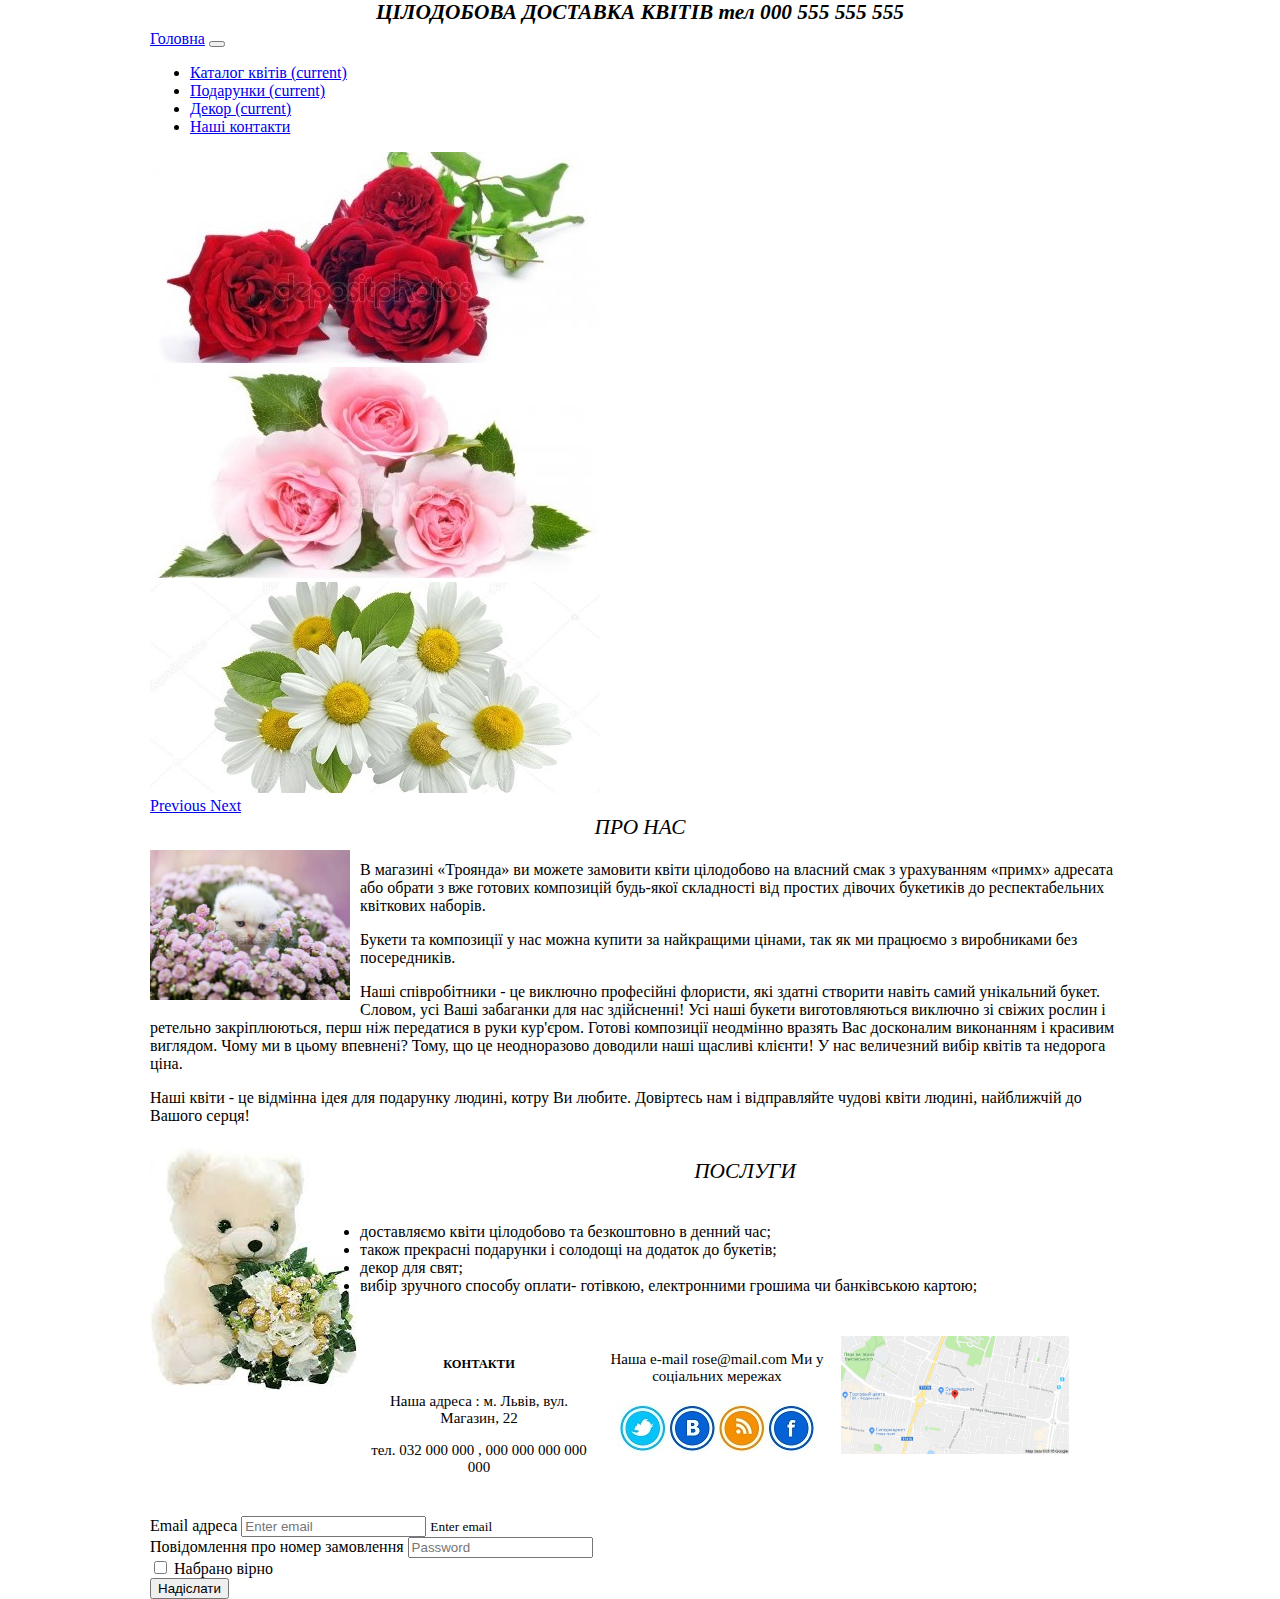
<file: index.html>
<!DOCTYPE html>
<html lang="uk">

<head>
    <meta charset="UTF-8">
    <meta name="viewport" content="width=device-width, initial-scale=1.0">
    <meta http-equiv="X-UA-Compatible" content="ie=edge">
    <link rel="stylesheet" href="css/index.css">
    <title>all the time delivery flowers</title>
    <link rel="stylesheet" href="https://stackpath.bootstrapcdn.com/bootstrap/4.1.3/css/bootstrap.min.css" integrity="sha384-MCw98/SFnGE8fJT3GXwEOngsV7Zt27NXFoaoApmYm81iuXoPkFOJwJ8ERdknLPMO" crossorigin="anonymous">
    <link rel="stylesheet" href="/css/index.css">
</head>

<body>
    <div class="art">ЦІЛОДОБОВА ДОСТАВКА КВІТІВ тел 000 555 555 555 </div>
    <!--Бургер меню-->
    <div class="container">
        <header>
            <nav class="navbar navbar-expand-lg navbar-light bg-light">
                <a href="#" class="navbar-brand">Головна</a>
                <button class="navbar-toggler" type="button" data-toggle="collapse" data-target="#navbar" aria-controls="navbar" aria-expanded="false" aria-label="Toggle navigation">
                                <span class="navbar-toggler-icon"></span>
                            </button>
                <div class="collapse navbar-collapse" id="navbar">
                    <ul class="navbar-nav mr-auto">
                        <li class="nav-item active">
                            <a class="nav-link" href="katalog.html">Каталог квітів <span class="sr-only">(current)</span></a>
                        </li>
                        <li class="nav-item active">
                            <a class="nav-link" href="present.html">Подарунки <span class="sr-only">(current)</span></a>
                        </li>
                        <li class="nav-item active">
                            <a class="nav-link" href="decor.html">Декор <span class="sr-only">(current)</span></a>
                        </li>
                        <li class="nav-item">
                            <a class="nav-link smooth" href="#contacts">Наші контакти</a>
                        </li>
                    </ul>
                </div>
            </nav>
            <!--КАРУСЕЛЬ-->
            <div id="carousel" class="carousel slide" data-ride="carousel">
                <div class="carousel-inner">
                    <div class="carousel-item active">
                        <img src="img/tit/roses3.jpg" class="d-block w-100" alt="rose2">
                    </div>
                    <div class="carousel-item">
                        <img src="img/tit/roses5.jpg" class="d-block w-100" alt="rose2">
                    </div>
                    <div class="carousel-item">
                        <img src="img/tit/pomash.jpg" class="d-block w-100" alt="rose2">
                    </div>
                </div>
                <a class="carousel-control-prev" href="#carouse" role="button" data-slide="prev">
    <span class="carousel-control-prev-icon" aria-hidden="true"></span>
    <span class="sr-only">Previous</span>
  </a>
                <a class="carousel-control-next" href="#carousel" role="button" data-slide="next">
    <span class="carousel-control-next-icon" aria-hidden="true"></span>
    <span class="sr-only">Next</span>
  </a>
            </div>
        </header>
        <main>
            <div class="art1">ПРО НАС </div>
            <div class="left">
                <img src="img/tit/kitten1.jpg" width="200" height="150" alt="котик в квітах">
            </div>
            <p> В магазині «Троянда» ви можете замовити квіти цілодобово на власний смак з урахуванням «примх» адресата або обрати з вже готових композицій будь-якої складності від простих дівочих букетиків до респектабельних квіткових наборів.
                <p>
                    Букети та композиції у нас можна купити за найкращими цінами, так як ми працюємо з виробниками без посередників.
                </p>
                <p>Наші співробітники - це виключно професійні флористи, які здатні створити навіть самий унікальний букет. Словом, усі Ваші забаганки для нас здійсненні! Усі наші букети виготовляються виключно зі свіжих рослин і ретельно закріплюються,
                    перш ніж передатися в руки кур'єром. Готові композиції неодмінно вразять Вас досконалим виконанням і красивим виглядом. Чому ми в цьому впевнені? Тому, що це неодноразово доводили наші щасливі клієнти! У нас величезний вибір квітів
                    та недорога ціна.
                </p>
                <p>Наші квіти - це відмінна ідея для подарунку людині, котру Ви любите. Довіртесь нам і відправляйте чудові квіти людині, найближчій до Вашого серця!
                </p>

                <div class="left">
                    <img src="img/tit/misha.jpg" alt="ведмедик з букетом">
                    <br>
                </div>
                <br>
                <div class="art1">ПОСЛУГИ </div>
                <br>
                <nav>
                    <ul class="list-group">
                        <li class="list-group-item">
                            доставляємо квіти цілодобово та безкоштовно в денний час;</li>
                        <li class="list-group-item">також прекрасні подарунки і солодощі на додаток до букетів;</li>
                        <li class="list-group-item">декор для свят;</li>
                        <li class="list-group-item">
                            вибір зручного способу оплати- готівкою, електронними грошима чи банківською картою;</li>
                    </ul>
                </nav>
        </main>
        <footer>
            <div class="grid-container">
                <div class="item1">
                    <h5 id="contacts">КОНТАКТИ</h5>
                    <p> Наша адреса : м. Львів, вул. Магазин, 22
                    </p>
                    <p> тел. 032 000 000 , 000 000 000 000 000
                    </p>
                </div>
                <div class="item2">
                    <p> Наша e-mail rose@mail.com Ми у соціальних мережах
                    </p>
                    <img src="img/tit/merezh.jpg" alt="мережі ">
                </div>
                <div class="item3">
                    <img src="img/tit/karta.png" alt="karta ">
                </div>
            </div>
            <form>
                <div class="form-group">
                    <label for="exampleInputEmail1">Email адреса</label>
                    <input type="email" class="form-control" id="exampleInputEmail1" aria-describedby="emailHelp" placeholder="Enter email">
                    <small id="emailHelp" class="form-text text-muted">Enter email</small>
                </div>
                <div class="form-group">
                    <label for="exampleInputPassword1">Повідомлення про номер замовлення </label>
                    <input type="password" class="form-control" id="exampleInputPassword1" placeholder="Password">
                </div>
                <div class="form-group form-check">
                    <input type="checkbox" class="form-check-input" id="exampleCheck1">
                    <label class="form-check-label" for="exampleCheck1">Набрано вірно</label>
                </div>
                <button type="submit" class="btn btn-primary">Надіслати</button>
            </form>
        </footer>
    </div>
    <script src="https://code.jquery.com/jquery-3.3.1.min.js" integrity="sha256-FgpCb/KJQlLNfOu91ta32o/NMZxltwRo8QtmkMRdAu8=" crossorigin="anonymous"></script>
    <script src="https://cdnjs.cloudflare.com/ajax/libs/popper.js/1.14.3/umd/popper.min.js" integrity="sha384-ZMP7rVo3mIykV+2+9J3UJ46jBk0WLaUAdn689aCwoqbBJiSnjAK/l8WvCWPIPm49" crossorigin="anonymous"></script>
    <script src="https://stackpath.bootstrapcdn.com/bootstrap/4.1.3/js/bootstrap.min.js" integrity="sha384-ChfqqxuZUCnJSK3+MXmPNIyE6ZbWh2IMqE241rYiqJxyMiZ6OW/JmZQ5stwEULTy" crossorigin="anonymous"></script>
    <script src="js/index.js"></script>
</body>

</html>
</file>
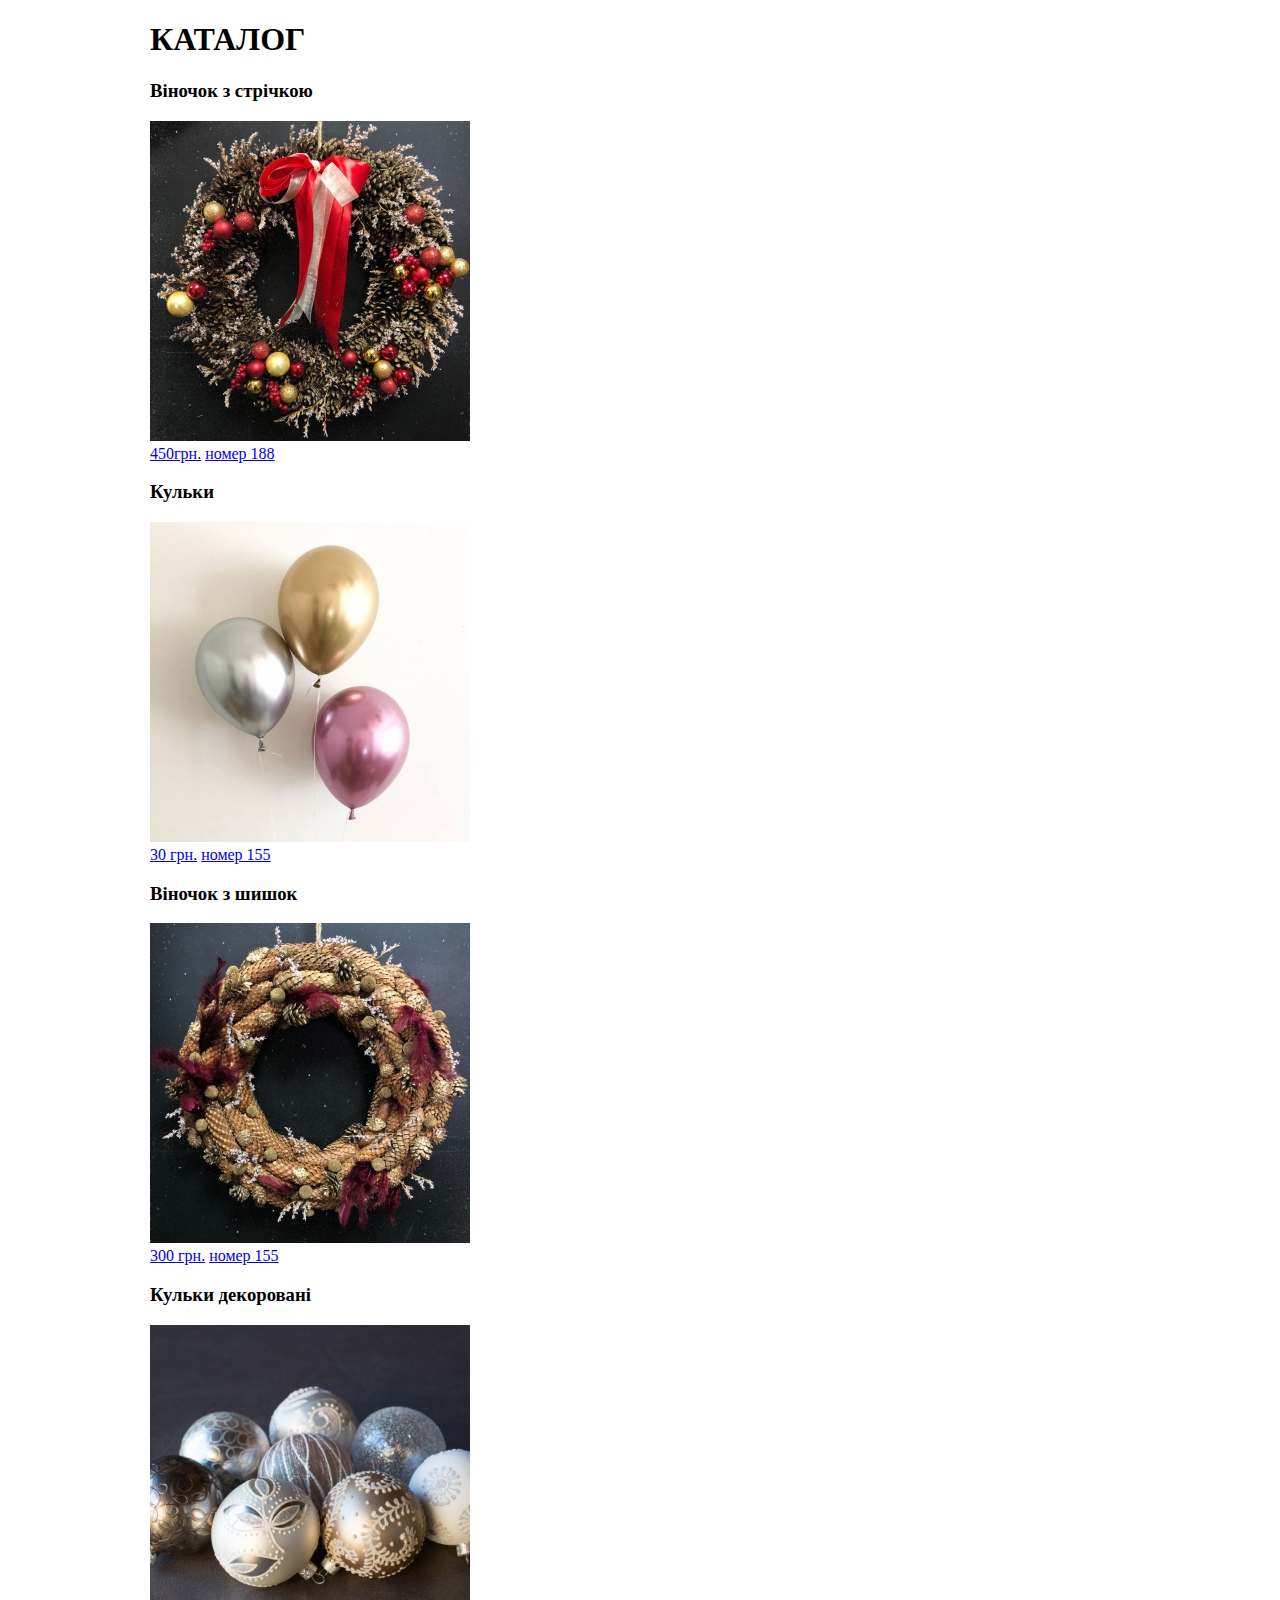
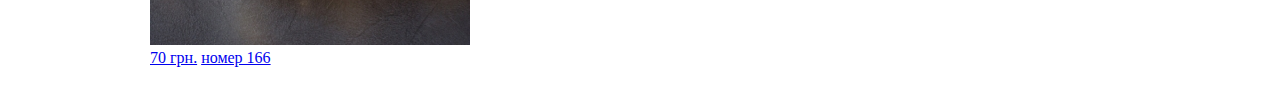
<file: decor.html>
<!DOCTYPE html>
<html lang="UK">

<head>
  <meta charset="UTF-8">
  <meta name="viewport" content="width=device-width, initial-scale=1.0">
  <meta http-equiv="X-UA-Compatible" content="ie=edge">
  <title>Online Shop</title>
  <link rel="stylesheet" href="css/index.css">

  <body>
    <header>
      <h1> КАТАЛОГ </h1>
    </header>
    <main>


      <div class="card" style="width: 20rem;">
        <div class="card-body">
          <h3 class="card-title">Віночок з стрічкою</h3>
          <img src="img/decor/vinok3.jpg " alt="Вінок">
          <a href="#" class="card-link">450грн.</a>
          <a href="#" class="card-link">номер 188</a>
        
       </div>
       
       <div class="card-body">
          <h3 class="card-title">Кульки </h3>
          <img src="img/decor/kul3.jpg " alt="Кульки">
          <a href="#" class="card-link">30 грн.</a>
          <a href="#" class="card-link">номер 155</a>

        </div>

        
        <div class="card-body">
          <h3 class="card-title">Віночок з шишок </h3>
          <img src="img/decor/vinok2.jpg " alt="vinok">
          <a href="#" class="card-link">300 грн.</a>
          <a href="#" class="card-link">номер 155</a>

        </div>

        <div class="card-body">
          <h3 class="card-title">Кульки декоровані </h3>
          <img src="img/decor/kulky.jpg " alt="kulky ">
          <a href="#" class="card-link">70 грн.</a>
          <a href="#" class="card-link">номер 166</a>
        </div>
        <br>

      </div>
    </main>
  </body>

</html>
</file>
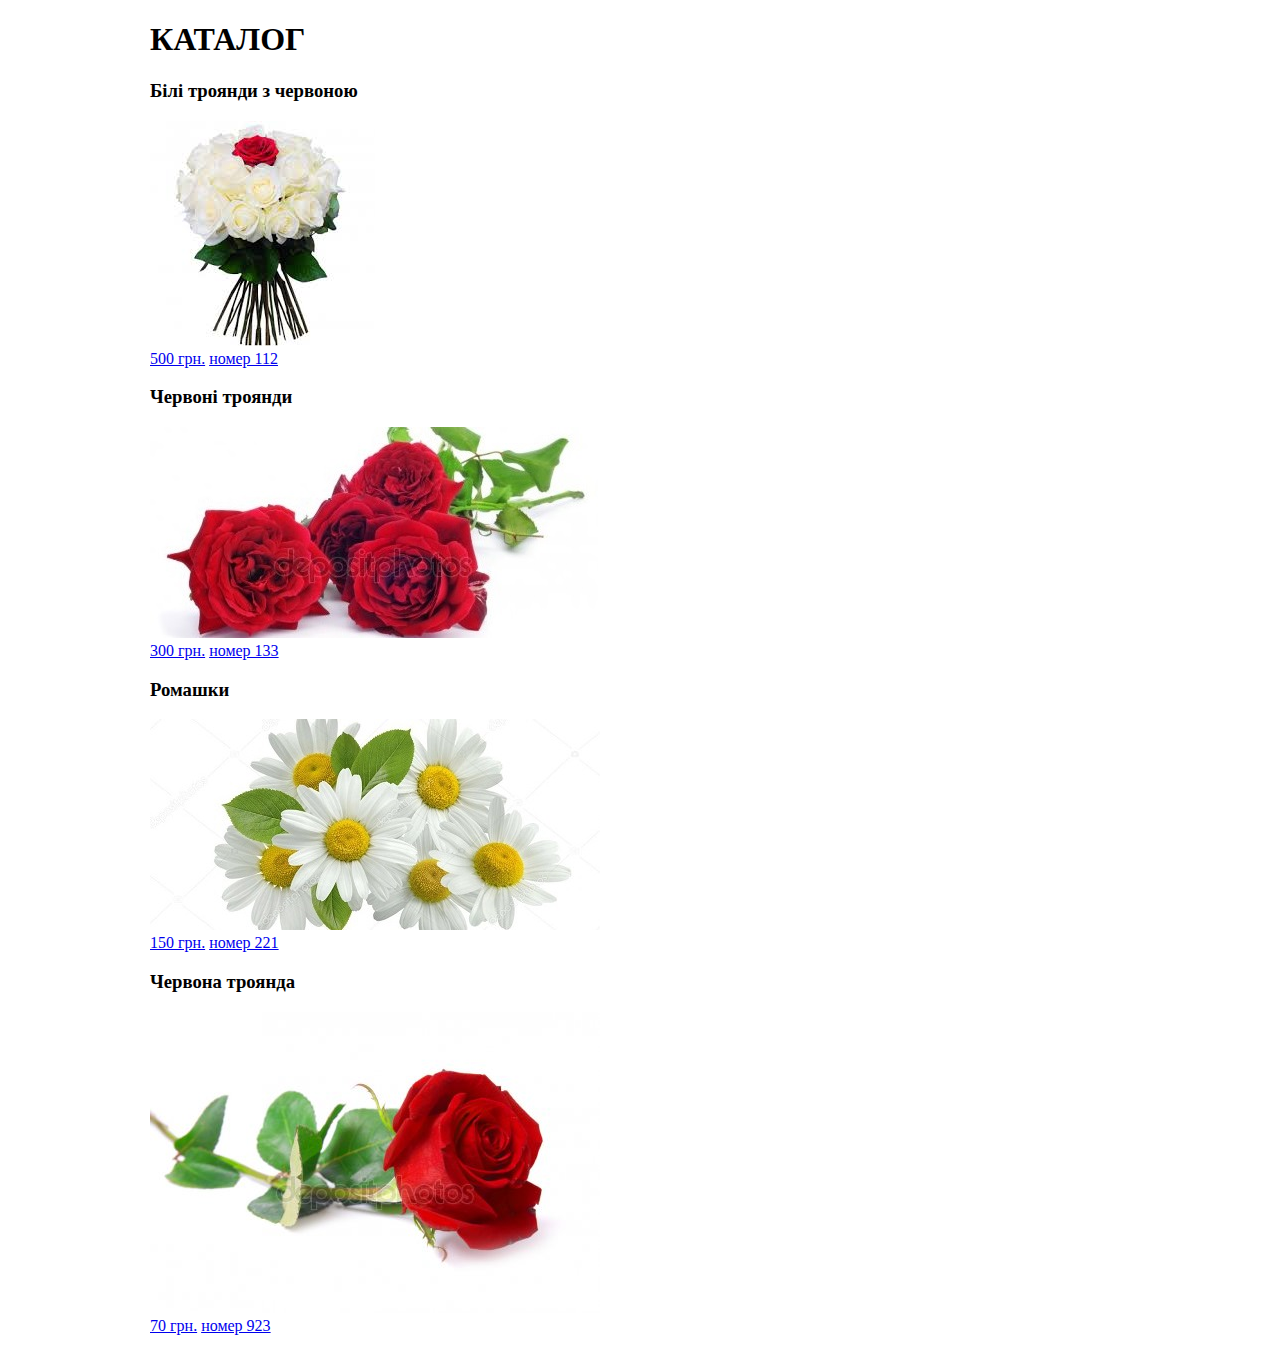
<file: katalog.html>
<!DOCTYPE html>
<html lang="UK">

<head>
    <meta charset="UTF-8">
    <meta name="viewport" content="width=device-width, initial-scale=1.0">
    <meta http-equiv="X-UA-Compatible" content="ie=edge">
    <title>Online Shop</title>
    <link rel="stylesheet" href="css/index.css">

    <body>
        <header>
            <h1> КАТАЛОГ </h1>
        </header>
        <main>
            <div class="card" style="width: 20 rem;">
                <div class="card-body">
                    <h3 class="card-title">Білі троянди з червоною</h3>
                    <img src="img/tit/rose1.jpg " alt="rose1 ">
                    <br>
                    <a href="#" class="card-link">500 грн.</a>
                    <a href="#" class="card-link">номер 112</a>
                </div>
                <div class="card-body">
                    <h3 class="card-title">Червоні троянди </h3>
                    <img src="img/tit/roses3.jpg " alt="rose1 ">
                    <br>
                    <a href="#" class="card-link">300 грн.</a>
                    <a href="#" class="card-link">номер 133</a>
                </div>
                <div class="card-body">
                    <h3 class="card-title">Ромашки </h3>
                    <img src="img/tit/pomash.jpg " alt="rose1 ">
                    <br>
                    <a href="#" class="card-link">150 грн.</a>
                    <a href="#" class="card-link">номер 221</a>
                </div>
                <div class="card-body">
                    <h3 class="card-title">Червонa трояндa </h3>
                    <img src="img/tit/rose3.jpg " alt="rose1 ">
                    <br>
                    <a href="#" class="card-link">70 грн.</a>
                    <a href="#" class="card-link">номер 923</a>
                </div>
                <br>
            </div>
        </main>
    </body>

</html>
</file>
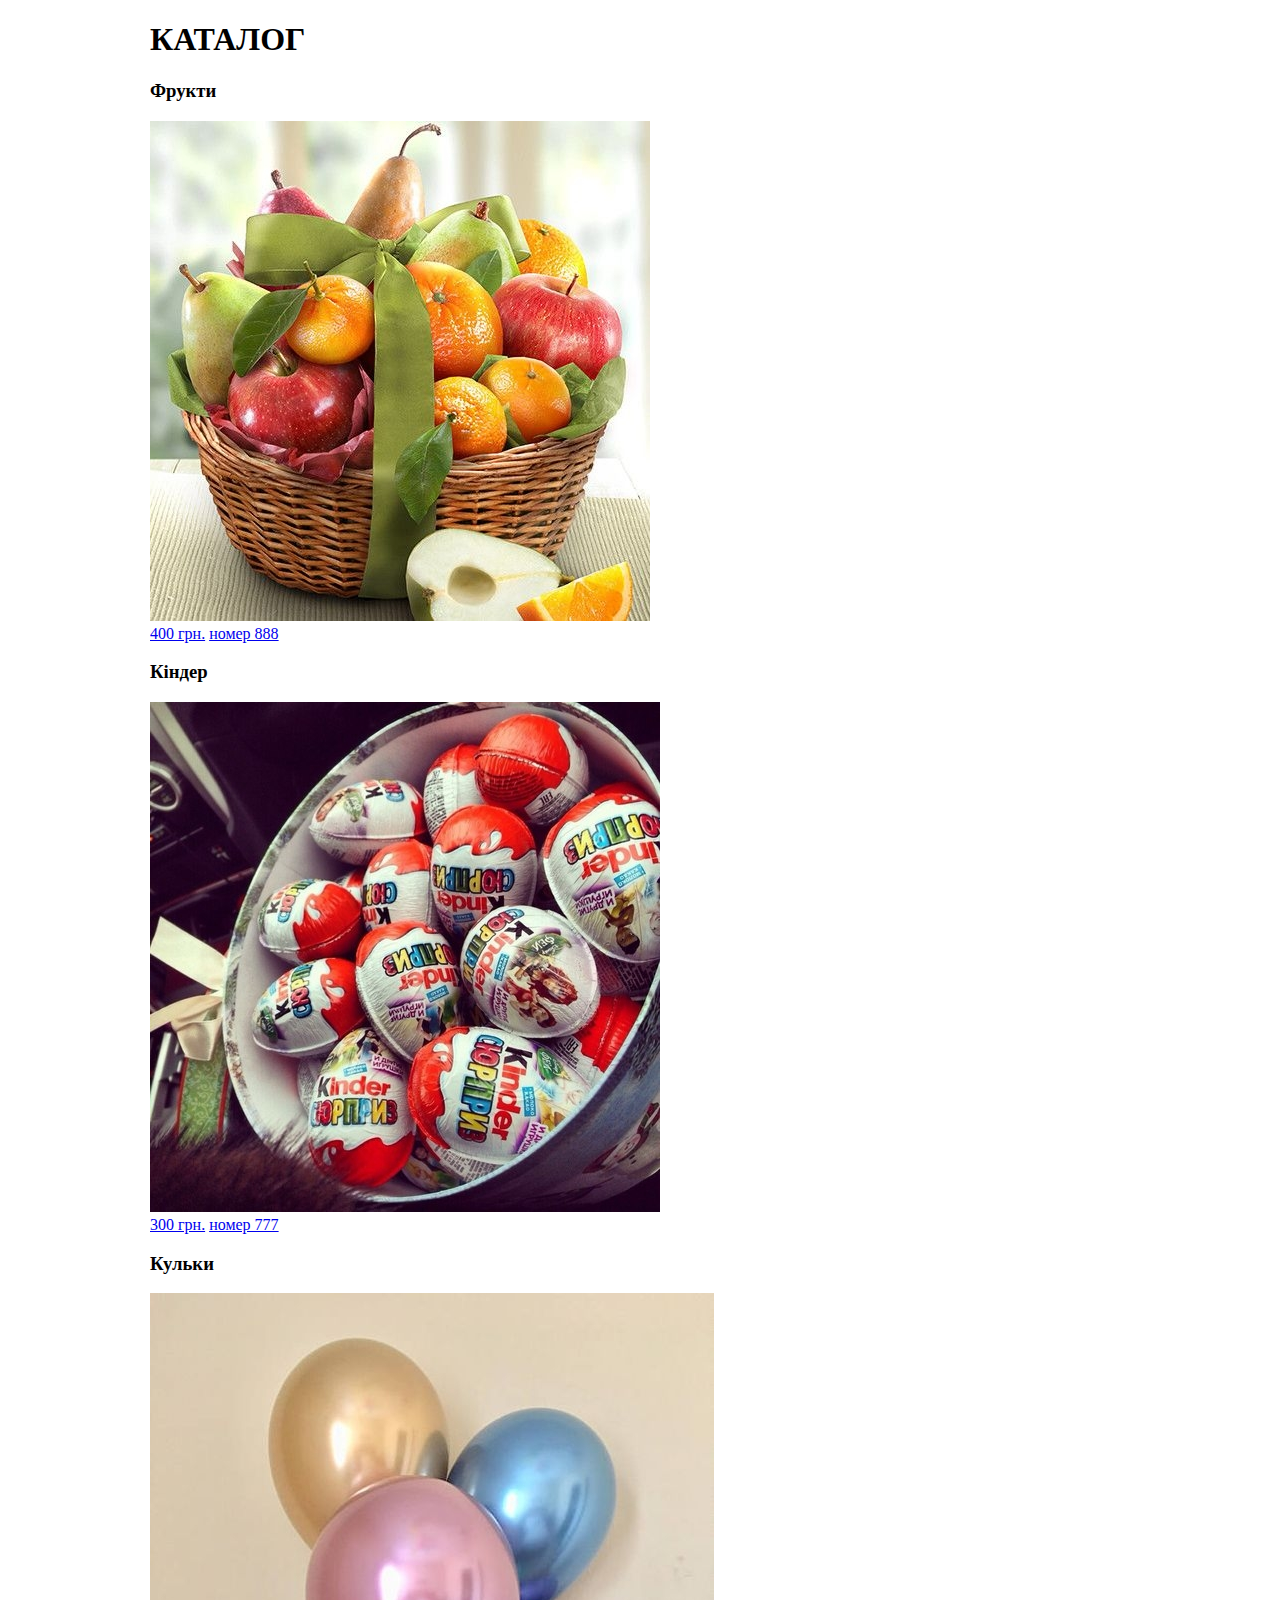
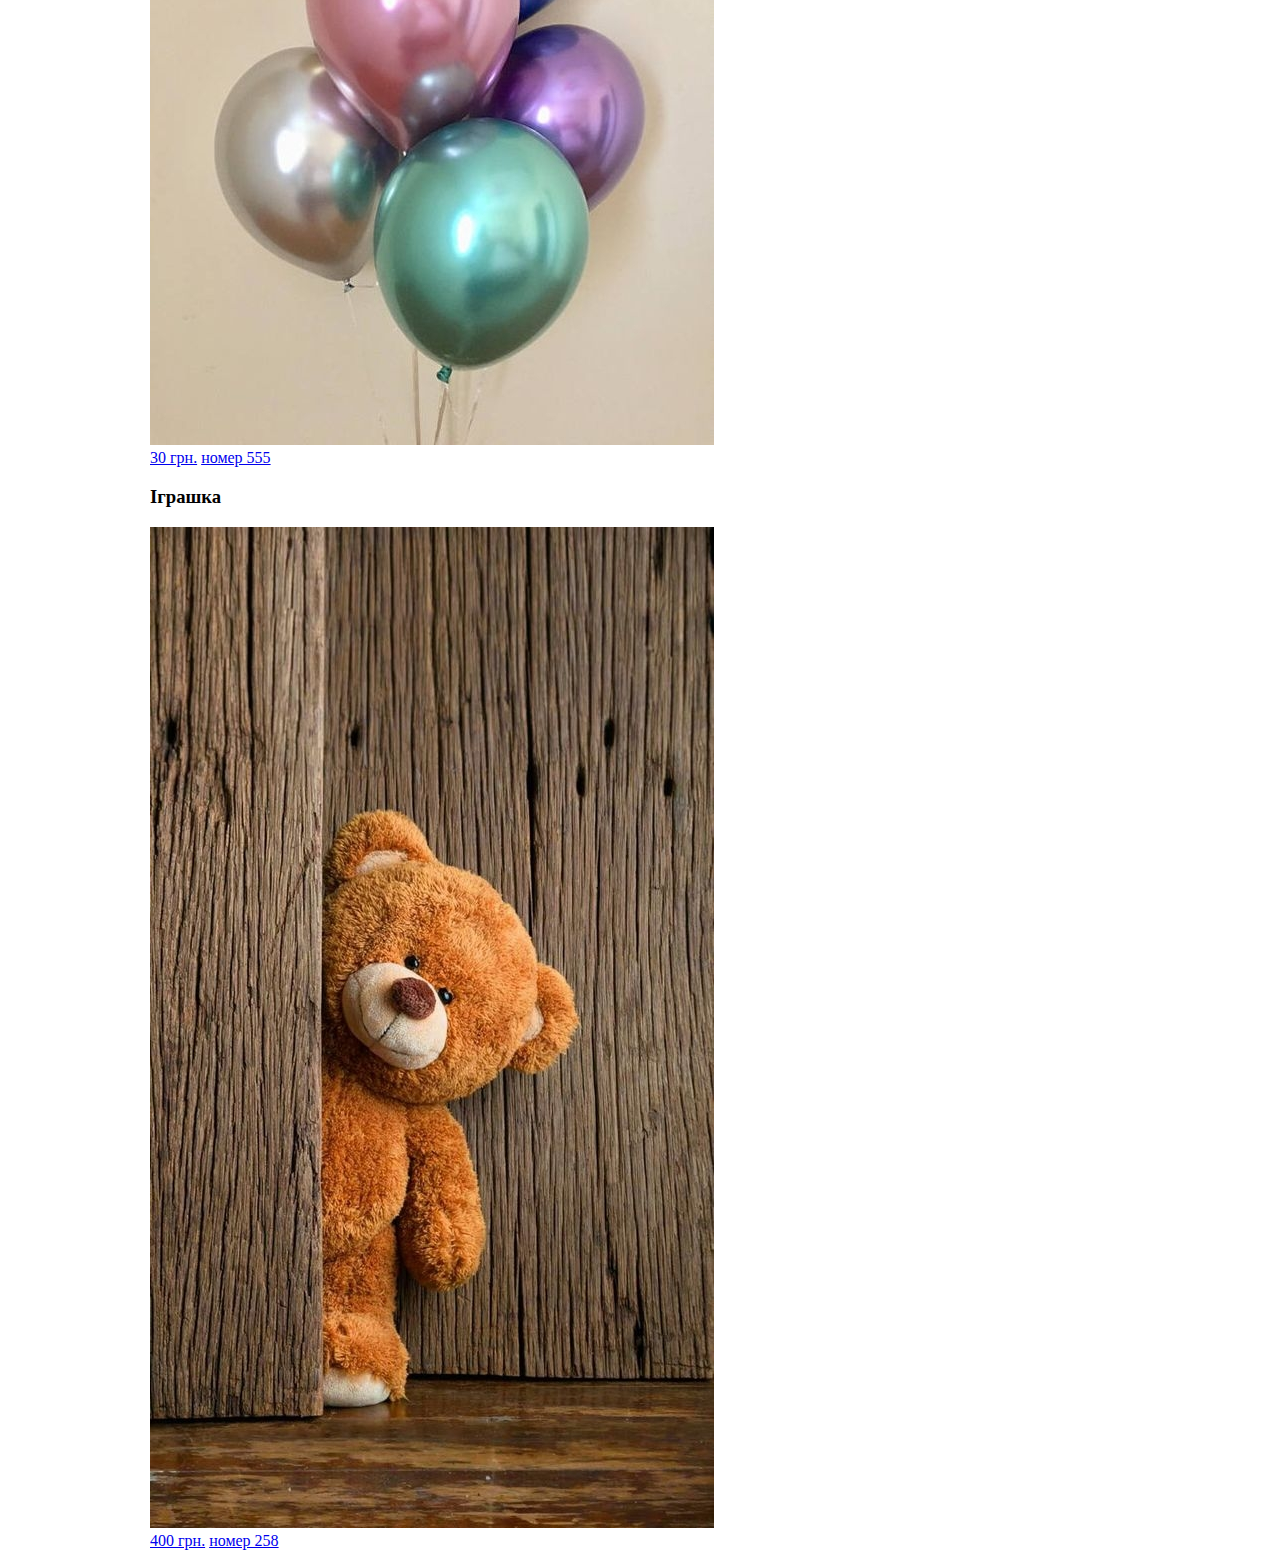
<file: present.html>
<!DOCTYPE html>
<html lang="UK">

<head>
    <meta charset="UTF-8">
    <meta name="viewport" content="width=device-width, initial-scale=1.0">
    <meta http-equiv="X-UA-Compatible" content="ie=edge">
    <title>Online Shop</title>
    <link rel="stylesheet" href="css/index.css">

    <body>
        <header>
            <h1> КАТАЛОГ </h1>
        </header>
        <main>


            <div class="card" style="width: 18rem;">
                <div class="card-body">
                    <h3 class="card-title">Фрукти</h3>
                    <img src="img/present/frui1.jpg " alt="rose1 ">
                    <a href="#" class="card-link">400 грн.</a>
                    <a href="#" class="card-link">номер 888</a>

                </div>
                <div class="card-body">
                    <h3 class="card-title">Кіндер </h3>
                    <img src="img/present/kinder.jpg " alt="rose1 ">
                    <a href="#" class="card-link">300 грн.</a>
                    <a href="#" class="card-link">номер 777</a>

                </div>

                <div class="card-body">
                    <h3 class="card-title">Кульки</h3>
                    <img src="img/present/kolorovi.jpg " alt="rose1 ">
                    <a href="#" class="card-link">30 грн.</a>
                    <a href="#" class="card-link">номер 555</a>

                </div>

                <div class="card-body">
                    <h3 class="card-title">Іграшка </h3>
                    <img src="img/present/igrashka1.jpg " alt="rose1 ">
                    <a href="#" class="card-link">400 грн.</a>
                    <a href="#" class="card-link">номер 258</a>
                </div>

                <br>
            </div>
        </main>
    </body>

</html>
</file>
<file: css/index.css>
@import url('https://fonts.googleapis.com/css?family=Bungee|Work+Sans');

:root {
    font-family: 'Arial Cyr', 'Times New Roman', 'Work Sans', sans-serif;
}
/*Для  заголовка зверху*/

.art {
    width: 100%;
    height: 30px;
    background: white;
    color: #000000;
    font-weight: bold;
    font-family: 'Arial Cyr';
    font-size: 16pt;
    font-style: oblique;
    text-align: center;
}

/*Для назви решти заголовків*/

.art1 {
    width: 100%;
    height: 30px;
    background: white;
    color: #000000;
    font-family: 'Times New Roman';
    font-size: 16pt;
    font-style: oblique;
    text-align: center;
}


body {
    max-width: 980px;
    margin: auto;
}




/*Обтікання картинки текстом зліва*/

.left {
    float: left;
    width: 200px;
    margin: 5px 10px 5px 0;
    /*text-align: center;*/
    /*border: 1px solid black;*/
}

.grid-container {
    display: grid;
    grid-template-columns:30% 30% 30%;
    grid-gap: 10px;
    background-color: white;
    padding: 5px;
}

.grid-container>div {
    /*background-color: rgba(255, 255, 255, 0.5);*/
    text-align: center;
    padding: 20px 0;
    font-size: 15px;
}

.item3 img {
    /*display: block;*/
    width: 100%;
}
</file>
